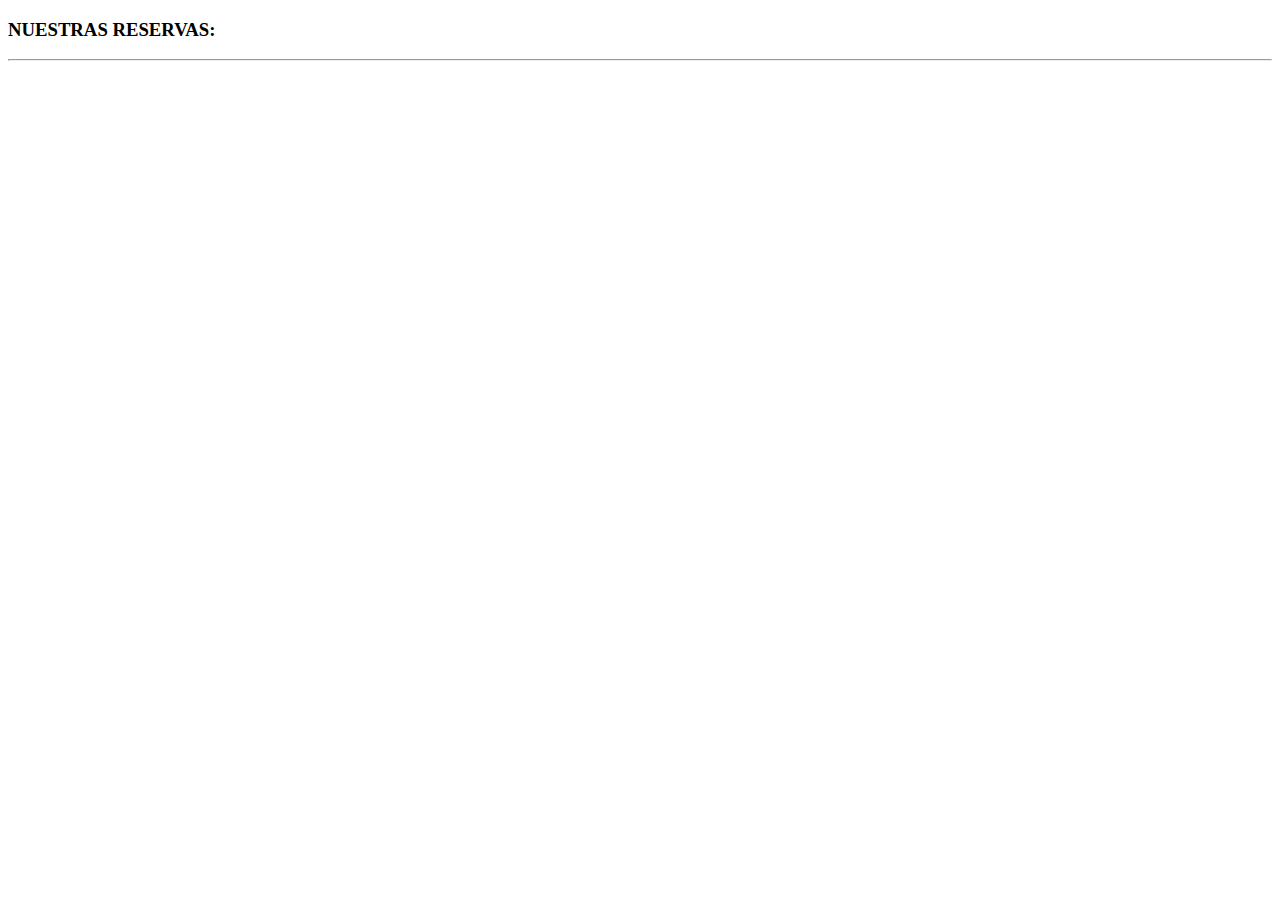
<file: reservas.html>
<!DOCTYPE html>
<html lang="en">
<head>
    <meta charset="UTF-8">
    <meta name="viewport" content="width=device-width, initial-scale=1.0">
    <title>Document</title>
    <link href="https://cdn.jsdelivr.net/npm/bootstrap@5.3.0/dist/css/bootstrap.min.css" rel="stylesheet" integrity="sha384-9ndCyUaIbzAi2FUVXJi0CjmCapSmO7SnpJef0486qhLnuZ2cdeRhO02iuK6FUUVM" crossorigin="anonymous">
</head>
<body>

    <section>
        <div class="container">
            <div class="row">
                <div class="col-12">
                    <h3>NUESTRAS RESERVAS:</h3>
                    <hr>
                </div>
            </div>
        </div>
    </section>
    <section>
        <div class="container" id="contenedor">
            
        </div>
    </section>
    
    <script src="./gestor.js"></script>
    <script src="https://cdn.jsdelivr.net/npm/bootstrap@5.3.0/dist/js/bootstrap.bundle.min.js" integrity="sha384-geWF76RCwLtnZ8qwWowPQNguL3RmwHVBC9FhGdlKrxdiJJigb/j/68SIy3Te4Bkz" crossorigin="anonymous"></script>
</body>
</html>
</file>
